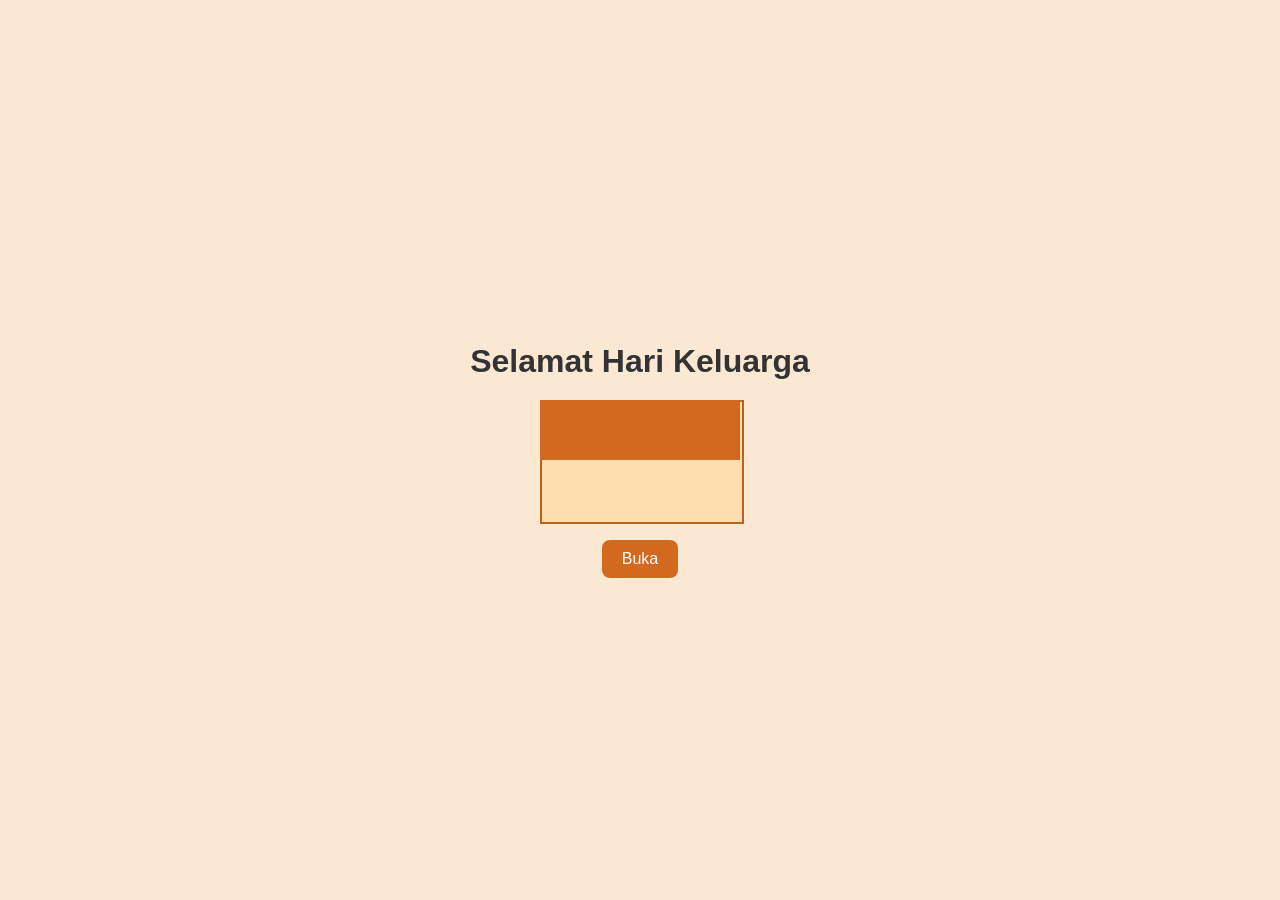
<file: index.html>
<!DOCTYPE html>
<html lang="id">
<head>
  <meta charset="UTF-8" />
  <meta name="viewport" content="width=device-width, initial-scale=1.0"/>
  <title>Selamat Hari Keluarga</title>
  <link rel="stylesheet" href="style.css" />
</head>
<body>
  <div class="container">
    <h1>Selamat Hari Keluarga</h1>
    <div class="envelope" id="envelope">
      <div class="flap"></div>
      <div class="body"></div>
    </div>
    <button id="openBtn">Buka</button>
  </div>

  <script src="script.js"></script>
</body>
</html>
</file>
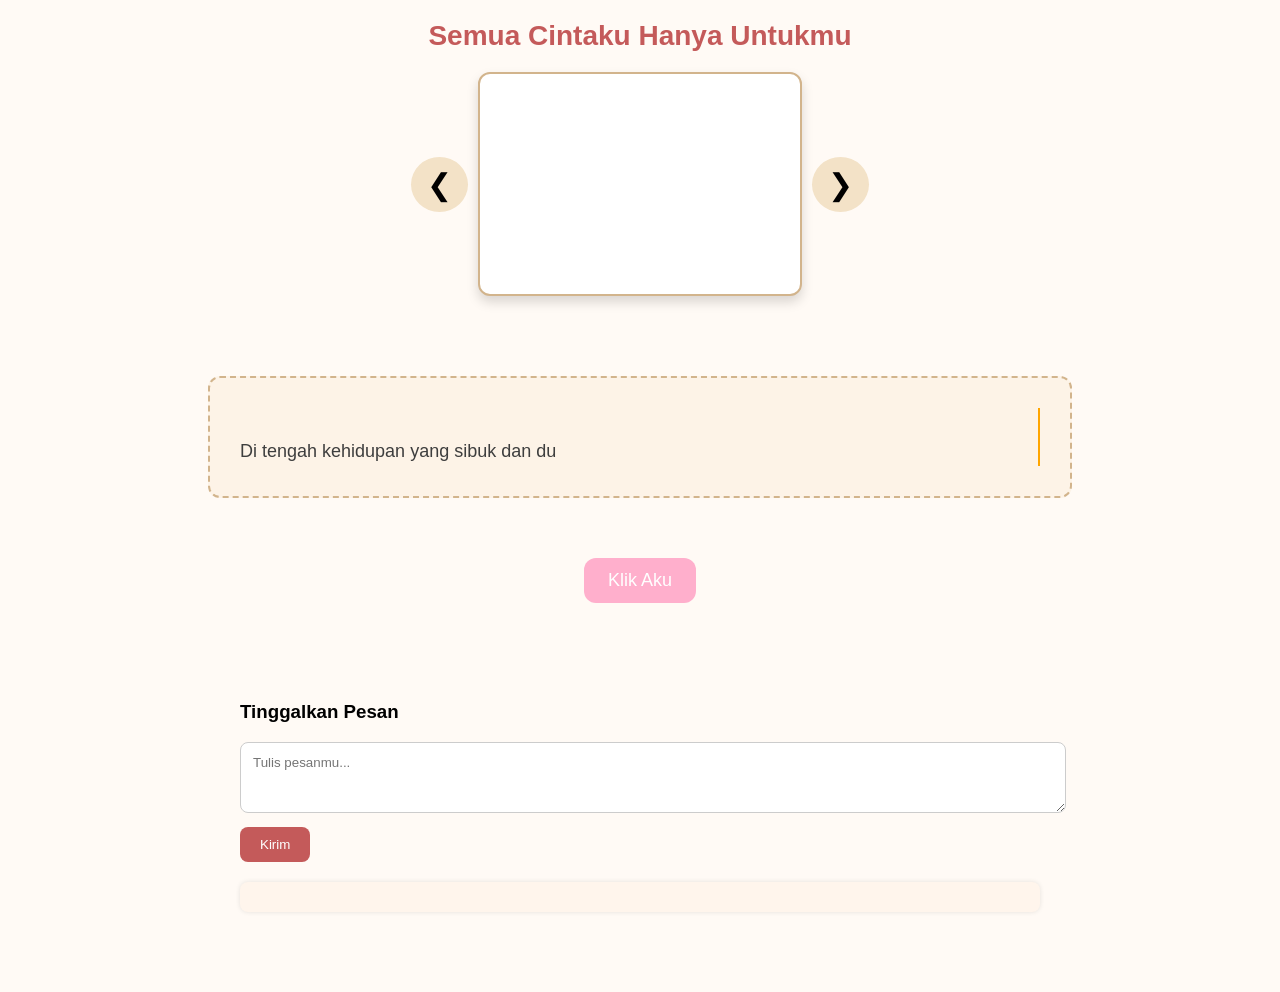
<file: halaman-dua.html>
<!DOCTYPE html>
<html lang="id">
<head>
  <meta charset="UTF-8" />
  <meta name="viewport" content="width=device-width, initial-scale=1.0"/>
  <title>Halaman Cinta</title>
  <style>
    body {
      margin: 0;
      font-family: 'Segoe UI', sans-serif;
      background: #fffaf5;
      overflow-x: hidden;
    }

    audio {
      display: none;
    }

    .judul-atas {
      text-align: center;
      font-size: 28px;
      margin-top: 20px;
      color: #c45a5a;
      font-weight: bold;
    }

    .book-carousel {
      display: flex;
      justify-content: center;
      align-items: center;
      padding: 20px;
    }

    .book-pages {
      width: 320px;
      height: 220px;
      overflow: hidden;
      border: 2px solid #d2b48c;
      border-radius: 12px;
      box-shadow: 0 6px 12px rgba(0, 0, 0, 0.15);
      position: relative;
      background: white;
    }

    .carousel-img {
      width: 100%;
      height: 100%;
      object-fit: cover;
      position: absolute;
      top: 0;
      left: 0;
      opacity: 0;
      transition: opacity 0.6s ease;
    }

    .carousel-img.active {
      opacity: 1;
    }

    .nav {
      background-color: #f3e2c7;
      border: none;
      font-size: 30px;
      padding: 10px 16px;
      cursor: pointer;
      border-radius: 50%;
      margin: 0 10px;
    }

    .paper {
      background: #fdf3e7;
      margin: 60px auto;
      padding: 30px;
      width: 90%;
      max-width: 800px;
      border: 2px dashed #d2b48c;
      border-radius: 12px;
      font-size: 18px;
      line-height: 1.6;
      color: #3e3e3e;
    }

    .typewriter {
      white-space: pre-wrap;
      overflow: hidden;
      border-right: .15em solid orange;
      animation: caret 1s step-end infinite;
    }

    @keyframes caret {
      50% { border-color: transparent; }
    }

    .love-button {
      display: block;
      margin: 40px auto;
      padding: 12px 24px;
      font-size: 18px;
      background-color: #ffafcc;
      color: white;
      border: none;
      border-radius: 12px;
      cursor: pointer;
    }

    .notif {
      text-align: center;
      font-size: 20px;
      color: #c45a5a;
      margin-top: 30px;
      display: none;
      animation: fadeIn 1s ease forwards;
    }

    @keyframes fadeIn {
      from { opacity: 0; transform: translateY(10px); }
      to { opacity: 1; transform: translateY(0); }
    }

    .zigzag-container {
      display: none;
      margin: 40px auto;
      max-width: 900px;
    }

    .zigzag-item {
      display: flex;
      align-items: center;
      margin-bottom: 30px;
    }

    .zigzag-item:nth-child(even) {
      flex-direction: row-reverse;
    }

    .zigzag-item img {
      width: 250px;
      height: auto;
      border-radius: 12px;
      box-shadow: 0 4px 8px rgba(0,0,0,0.2);
    }

    .zigzag-text {
      padding: 20px;
      font-size: 16px;
      color: #5c3d2e;
    }

    .bunga {
      position: absolute;
      font-size: 24px;
      animation: jatuh 3s linear infinite;
      pointer-events: none;
    }

    @keyframes jatuh {
      0% { transform: translateY(-40px); opacity: 1; }
      100% { transform: translateY(100vh); opacity: 0; }
    }

    .comment-section {
      margin: 60px auto;
      max-width: 800px;
      padding: 20px;
    }

    .comment-section textarea {
      width: 100%;
      padding: 12px;
      margin-bottom: 10px;
      border-radius: 8px;
      border: 1px solid #ccc;
      font-family: inherit;
    }

    .comment-section button {
      padding: 10px 20px;
      background: #c45a5a;
      color: white;
      border: none;
      border-radius: 8px;
      cursor: pointer;
    }

    .comment-list {
      margin-top: 20px;
      background: #fff5ec;
      border-radius: 8px;
      padding: 15px;
      box-shadow: 0 0 5px rgba(0,0,0,0.1);
    }

    .comment-list p {
      margin: 10px 0;
      padding-bottom: 10px;
      border-bottom: 1px dashed #ddd;
    }
  </style>
</head>
<body>

  <!-- Musik -->
  <audio id="bg-music" autoplay loop>
    <source src="cemara.mp3" type="audio/mpeg" />
  </audio>

  <div class="judul-atas">Semua Cintaku Hanya Untukmu</div>

  <!-- Foto Buku -->
  <div class="book-carousel">
    <button class="nav" onclick="prevSlide()">&#10094;</button>
    <div class="book-pages">
      <img src="foto1.png" class="carousel-img" />
      <img src="foto2.jpg" class="carousel-img" />
      <img src="foto3.jpg" class="carousel-img" />
    </div>
    <button class="nav" onclick="nextSlide()">&#10095;</button>
  </div>

  <!-- Surat -->
  <div class="paper">
    <div id="typewriter" class="typewriter"></div>
  </div>

  <!-- Tombol dan Efek -->
  <button class="love-button" onclick="tampilkanNotifikasi()">Klik Aku</button>
  <div class="notif" id="notif">Aku akan selalu ada untuk kamu</div>

  <button class="love-button" id="showZigzagBtn" style="display: none;" onclick="tampilkanZigzag()">Lihat Kenangan</button>

  <!-- Zigzag Gambar -->
  <div class="zigzag-container" id="zigzag">
    <div class="zigzag-item">
      <img src="foto1.png" />
      <div class="zigzag-text">Momen kita di tempat yang paling berkesan...</div>
    </div>
    <div class="zigzag-item">
      <img src="foto2.jpg" />
      <div class="zigzag-text">Tawa kamu adalah musik terbaik di dunia ini.</div>
    </div>
    <div class="zigzag-item">
      <img src="foto3.jpg" />
      <div class="zigzag-text">Bersama kamu, waktu terasa lambat tapi hangat.</div>
    </div>
  </div>

  <!-- Komentar -->
  <div class="comment-section">
    <h3>Tinggalkan Pesan</h3>
    <textarea id="commentInput" rows="3" placeholder="Tulis pesanmu..."></textarea>
    <button onclick="submitComment()">Kirim</button>
    <div class="comment-list" id="commentList"></div>
  </div>

  <!-- Script -->
  <script>
    const teks = `
Di tengah kehidupan yang sibuk dan dunia yang terus bergerak, keluarga adalah tempat waktu seakan berhenti. Memberi ruang untuk tertawa, menangis, saling mendukung, dan menguatkan.

Hari ini, kita merayakan bukan hanya darah, tapi juga cinta dan pengorbanan yang menyatukan. Tak semua hari mudah, tapi dalam pelukan keluarga, semuanya terasa mungkin.

Terima kasih telah menjadi bagian dari kisah ini. Selamat Hari Keluarga. 
    `;

    let i = 0;
    const target = document.getElementById("typewriter");
    const speed = 40;

    function ketik() {
      if (i < teks.length) {
        target.innerHTML += teks.charAt(i);
        i++;
        setTimeout(ketik, speed);
      }
    }
    ketik();

    // Carousel
    let current = 0;
    const images = document.querySelectorAll('.carousel-img');

    function showSlide(index) {
      images.forEach((img, i) => {
        img.classList.toggle('active', i === index);
      });
    }

    function nextSlide() {
      current = (current + 1) % images.length;
      showSlide(current);
    }

    function prevSlide() {
      current = (current - 1 + images.length) % images.length;
      showSlide(current);
    }

    showSlide(current);

    // Efek dan Notifikasi
    function tampilkanNotifikasi() {
      const notif = document.getElementById("notif");
      notif.style.display = "block";
      buatHujanBunga();
      setTimeout(() => {
        document.getElementById("showZigzagBtn").style.display = "inline-block";
      }, 2000);
    }

    // Efek bunga jatuh pakai emoji 🌸
    function buatHujanBunga() {
      for (let i = 0; i < 30; i++) {
        const bunga = document.createElement("div");
        bunga.classList.add("bunga");
        bunga.textContent = "🌸"; // Emoji bunga
        bunga.style.left = Math.random() * window.innerWidth + "px";
        bunga.style.animationDuration = 2 + Math.random() * 3 + "s";
        document.body.appendChild(bunga);

        setTimeout(() => bunga.remove(), 4000);
      }
    }

    function tampilkanZigzag() {
      document.getElementById("zigzag").style.display = "block";
      document.getElementById("showZigzagBtn").style.display = "none";
    }

    // Komentar
    const commentInput = document.getElementById("commentInput");
    const commentList = document.getElementById("commentList");

    function loadComments() {
      const saved = localStorage.getItem("comments");
      if (saved) {
        commentList.innerHTML = JSON.parse(saved)
          .map(c => `<p>${c}</p>`)
          .join("");
      }
    }

    function submitComment() {
      const value = commentInput.value.trim();
      if (value === "") return;

      let comments = JSON.parse(localStorage.getItem("comments")) || [];
      comments.push(value);
      localStorage.setItem("comments", JSON.stringify(comments));

      commentInput.value = "";
      loadComments();
    }

    loadComments();
  </script>

</body>
</html>
</file>
<file: style.css>
body {
  margin: 0;
  padding: 0;
  font-family: 'Arial', sans-serif;
  background: #fbe8d3;
  display: flex;
  justify-content: center;
  align-items: center;
  height: 100vh;
}

.container {
  text-align: center;
}

h1 {
  margin-bottom: 20px;
  color: #333;
}

.envelope {
  width: 200px;
  height: 120px;
  position: relative;
  margin: 0 auto 20px;
  perspective: 1000px;
}

.flap {
  width: 100%;
  height: 60px;
  background: #d2691e;
  position: absolute;
  top: 0;
  transform-origin: top;
  transition: transform 1s ease-in-out;
  z-index: 2;
}

.body {
  width: 100%;
  height: 100%;
  background: #ffdead;
  position: absolute;
  top: 0;
  z-index: 1;
  border: 2px solid #b5651d;
}

button {
  padding: 10px 20px;
  font-size: 16px;
  background: #d2691e;
  color: white;
  border: none;
  border-radius: 8px;
  cursor: pointer;
  transition: background 0.3s ease;
}

button:hover {
  background: #a0522d;
}
</file>
